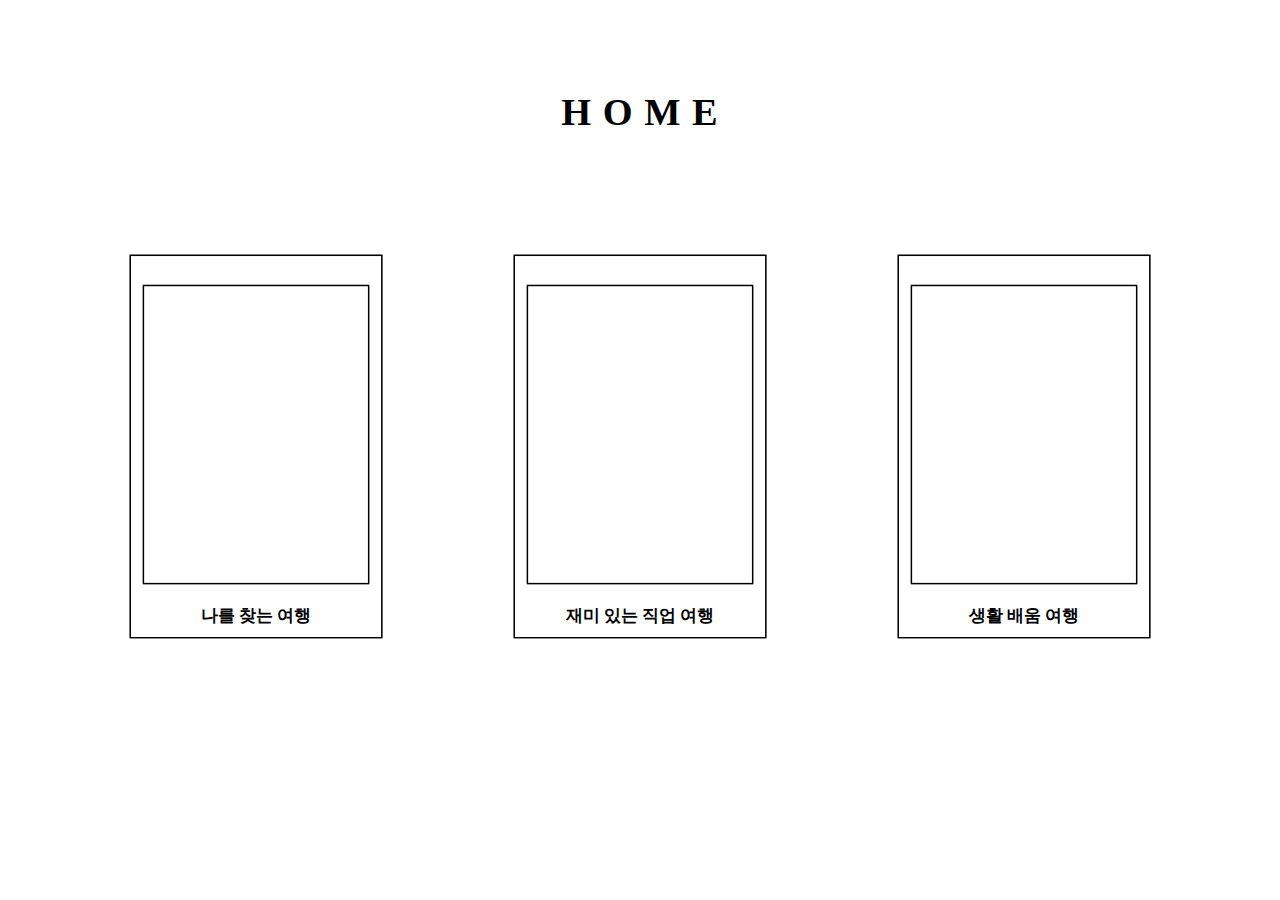
<file: home.html>
<!DOCTYPE html>
<html lang="ko">

<head>
    <meta charset="UTF-8">
    <meta http-equiv="X-UA-Compatible" content="IE=edge">
    <meta name="viewport" content="width=device-width, initial-scale=1.0">
    <link rel="stylesheet" href="./css/style.css">
    <title>Document</title>
</head>

<body>
    <header class="home_header">
        <h1>H O M E</h1>
    </header>
    <main>
        <div class="box_img">
            <img class="inout" src="./images/nomal_box.png" alt="">
            <img class="inside" src="./images/nomal_box_front.png" alt="">

        </div>
        <div class="box_img">
            <img class="inout" src="./images/nomal_box.png" alt="">
            <img class="inside" src="./images/nomal_box_front.png" alt="">

        </div>
        <div class="box_img">
            <img class="inout" src="./images/nomal_box.png" alt="">
            <img class="inside" src="./images/nomal_box_front.png" alt="">

        </div>
    </main>
    <footer>
        <div class="box_text">
            <h5>나를 찾는 여행</h5>
        </div>
        <div class="box_text">
            <h5>재미 있는 직업 여행</h5>
        </div>
        <div class="box_text">
            <h5>생활 배움 여행</h5>
        </div>
    </footer>
</body>

</html>
</file>
<file: css/style.css>
*{
    padding: 0px;
    margin: 0px;
    box-sizing: border-box;
    list-style: none;
    text-decoration: none;
    border-collapse: collapse;
    color: black;
}

/* 메인페이지 */

.back_ground_img
{
    background-image:url(./images/main_background.png);
    background-position: center;
    background-repeat : no-repeat;
    background-size : cover;
    height: 100vh;
    width: 100%;
}


.back_ground_img > div > p{
    font-weight: bold;
    font-size: 1vw;
}

.main_text > h1{
    text-align: center;
    position: absolute;
    top: 10%;
    margin-left: 25%;
    width: 50%;
    font-size: 3.5vw;
}

.start > h3 > a{
    text-align: center;
    position: absolute;
    top:80%;
    margin-left: 39%;
    width: 20%;
    font-size: 3vw;
}
/*  */

/* 홈 화면 */

header{
    margin: auto;
    width: 100%;
    height: 215px;
    align-items: center;
    position: relative;
}

.home_header > h1{
    
    letter-spacing: 1px;
    text-align: center;
    padding-top: 7%;
    font-size: 3vw;
}

main{
    margin: auto;
    width: 100%;
    height: 100%;
    display: flex;
    align-items: center;
    position: relative;
}

.box_img{
    width: 30%;
    padding-left:10%;
    padding-top: 3%;
}
/* 테두리 */
.box_img > .inout{
    display: block;
    width: 100%;
    height: 50%;
}
/* 내부 이미지 */
.box_img > .inside{
    display: block;
    width: 90%;
    height: 50%;
    margin-top: -140%;
    margin-left: 5%;

}
/* 이미지 명칭 */
footer{
    margin: 1.5% auto;
    width: 100%;
    height: 100%;
    display: flex;
    align-items: center;
    position: relative;
}

.box_text{
    width: 30%;
    padding-left:10%;
}

.box_text > h5{
    text-align: center;
    font-size: 1.3vw;
    font-weight: 700;
}
</file>
